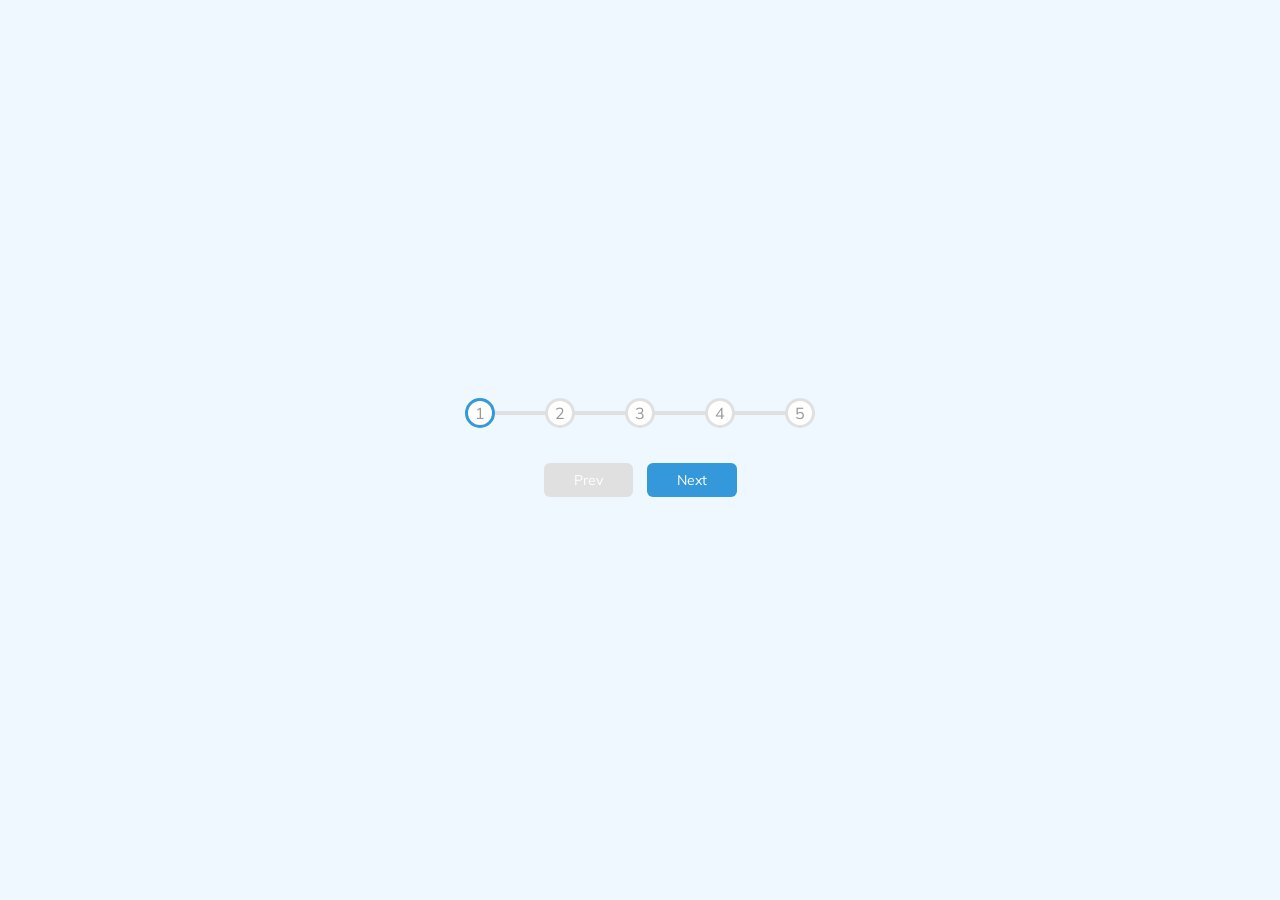
<file: Day 2/index.html>
<!DOCTYPE html>
<html lang="en">
<head>
    <meta charset="UTF-8">
    <meta name="viewport" content="width=device-width, initial-scale=1.0">
        <link rel="stylesheet" href="style.css"/>
    <title>Document</title>

</head>
<body>
    <div class="container">
        <div class="progress-container">
            <div class="progress" id="progress"> </div>
                <div class="circle active "> 1 </div>
                 <div class="circle  "> 2 </div>
                        <div class="circle "> 3 </div>
                               <div class="circle "> 4 </div>
                                      <div class="circle "> 5</div>
                                      
                                      
            
        </div>

        <button class="btn" id="prev" disabled>Prev</button>
        <button class="btn" id="next">Next</button>
    </div>
<div> </div>



        <script src = "script.js"></script>
</body>
</html>
</file>
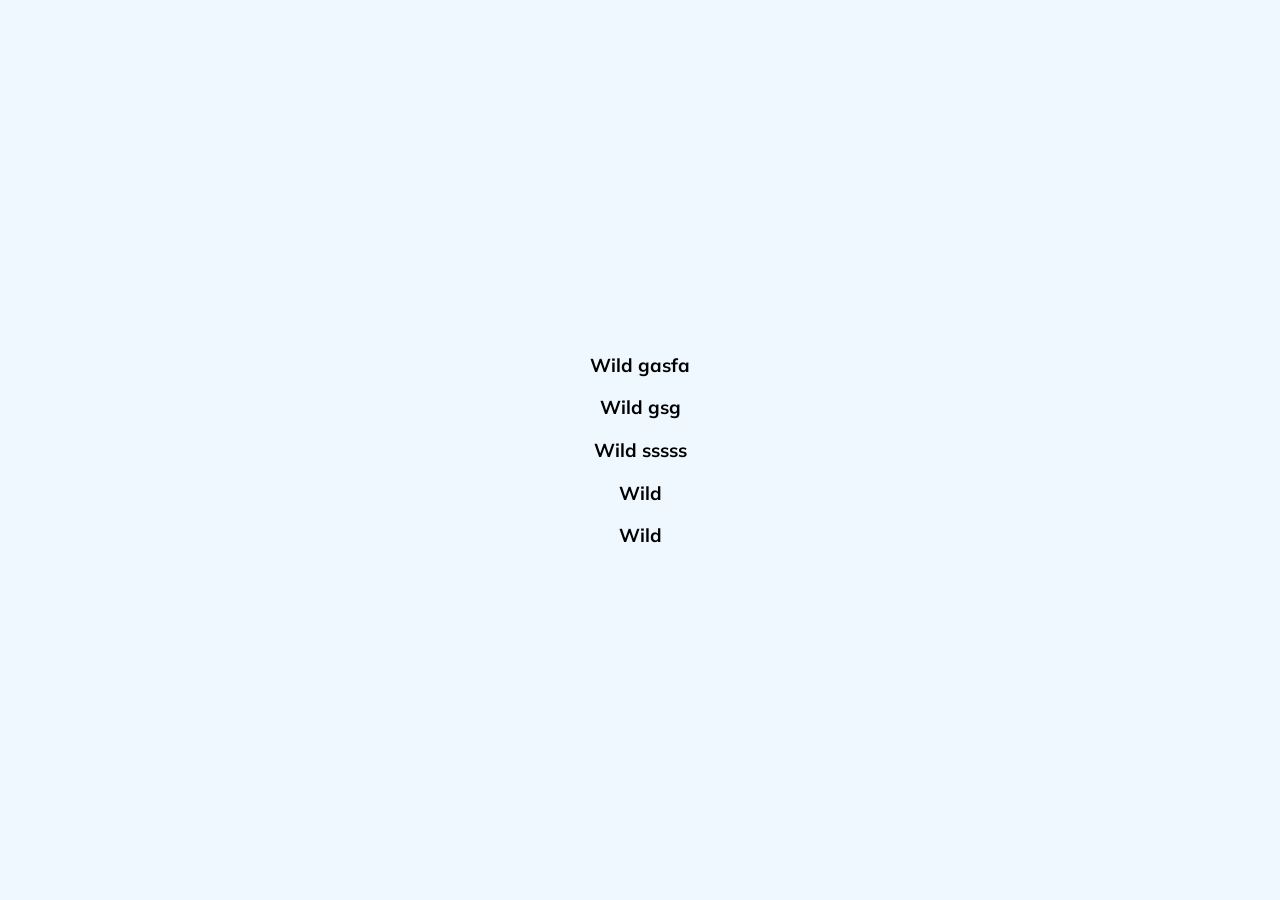
<file: stater.html>
<!DOCTYPE html>
<html lang="en">
<head>
    <meta charset="UTF-8">
    <meta name="viewport" content="width=device-width, initial-scale=1.0">
    <link rel="stylesheet" href="style.css"/>
    <title>Expanding Cards</title>
</head>
<body>
    <div class="container">
        <div class="panel active  " style="background-image: url('https://images.unsplash.com/photo-1506744038136-46273834b3fb?ixlib=rb-4.0.3&auto=format&fit=crop&w=1470&q=80')">
            <h3>Wild  gasfa </h3>
        </div>
   

      <div class="panel" style="background-image: url('https://images.unsplash.com/photo-1751308759380-03e5abd14510?q=80&w=687&auto=format&fit=crop&ixlib=rb-4.1.0&ixid=M3wxMjA3fDB8MHxwaG90by1wYWdlfHx8fGVufDB8fHx8fA%3D%3D')">
            <h3>Wild gsg </h3>
        </div>

          <div class="panel " style="background-image: url('https://images.unsplash.com/photo-1751104156941-d7a7e6c409de?q=80&w=1374&auto=format&fit=crop&ixlib=rb-4.1.0&ixid=M3wxMjA3fDB8MHxwaG90by1wYWdlfHx8fGVufDB8fHx8fA%3D%3D')">
            <h3>Wild sssss </h3>
        </div>

        <div class="panel " style="background-image: url('https://plus.unsplash.com/premium_photo-1674331248476-21f3da9b4f2d?q=80&w=686&auto=format&fit=crop&ixlib=rb-4.1.0&ixid=M3wxMjA3fDB8MHxwaG90by1wYWdlfHx8fGVufDB8fHx8fA%3D%3D')">
            <h3>Wild</h3>
        </div>

        <div class="panel " style="background-image: url(' https://images.unsplash.com/photo-1751378639257-0aca1af0089b?q=80&w=1405&auto=format&fit=crop&ixlib=rb-4.1.0&ixid=M3wxMjA3fDB8MHxwaG90by1wYWdlfHx8fGVufDB8fHx8fA%3D%3D')">
            <h3>Wild</h3>
        </div>

  </div>



    <script src = "script.js"></script>
</body>
</html>
</file>
<file: Day 2/style.css>
@import url('https://fonts.googleapis.com/css2?family=Muli&display=swap');
:root{
    --line-border-fill: #3498db;
    --line-border-empty:  #e0e0e0;
    
}

*{box-sizing: border-box;
}

body{
    background-color: aliceblue;
    font-family: 'Muli', sans-serif;
    display: flex;
    align-items: center;
    justify-content: center;
    height: 100vh;
    overflow: hidden;
    margin: 0;

}
 

 

.container{
    text-align: center;
}

.progress-container{
display: flex;
justify-content: space-between;
position: relative;
margin-bottom: 30px;
max-width: 100%;
width: 350px;


}
.progress-container::before {
    content: "";
    background-color:var(--line-border-empty);
    position: absolute;
    top: 50%;
    left: 0;
    transform: translateY(-50%);
    height: 4px;
    width: 100%;
    z-index: -1;
 

}


.progress {
    background-color: var(--line-border-fill);
    position: absolute;
    top: 50%;
    left: 0;
    transform: translateY(-50%);
    height: 4px;
    width: 0%;
    z-index: -1;
    transition: 0.4s ease;

}


.circle{
    background-color: #fff;
    color: #999;
    border-radius: 50%;
    height: 30px;
    width: 30px;
    display: flex;
    align-items: center;
    justify-content: center;
    border: 3px solid var(--line-border-empty);
    transition: 0.4s ease;

}

.circle.active {
    border-color:var(--line-border-fill);



}

.btn{
    background-color: var(--line-border-fill);
    color: #fff;
    border: 0;
    border-radius: 6px;
    cursor: pointer;
    font-family: inherit;
    padding: 8px 30px;
    margin: 5px;
    font-size: 14px;

}

.btn:active{
    transform: scale(0.98);

}

.btn:focus{
    outline: 0;

}
.btn:disabled{
    background-color: var(--line-border-empty);
}
</file>
<file: style.css>
@import url('https://fonts.googleapis.com/css2?family=Muli&display=swap');
:root{
    --line-border-fill: #3498db;
    --line-border-empty:  #e0e0e0;
    
}

*{box-sizing: border-box;
}

body{
    background-color: aliceblue;
    font-family: 'Muli', sans-serif;
    display: flex;
    align-items: center;
    justify-content: center;
    height: 100vh;
    overflow: hidden;
    margin: 0;

}

 

.container{
    text-align: center;
}

.progress-container{
display: flex;
justify-content: space-between;
position: relative;
margin-bottom: 30px;
max-width: 100%;
width: 350px;


}
.progress-container::before {
    content: "";
    background-color:var(--line-border-empty);
    position: absolute;
    top: 50%;
    left: 0;
    transform: translateY(-50%);
    height: 4px;
    width: 100%;
    z-index: -1;
 

}


.progress {
    background-color: var(--line-border-fill);
    position: absolute;
    top: 50%;
    left: 0;
    transform: translateY(-50%);
    height: 4px;
    width: 0%;
    z-index: -1;
    transition: 0.4s ease;

}


.circle{
    background-color: #fff;
    color: #999;
    border-radius: 50%;
    height: 30px;
    width: 30px;
    display: flex;
    align-items: center;
    justify-content: center;
    border: 3px solid var(--line-border-empty);
    transition: 0.4s ease;

}

.circle.active {
    border-color:var(--line-border-fill);



}

.btn{
    background-color: var(--line-border-fill);
    color: #fff;
    border: 0;
    border-radius: 6px;
    cursor: pointer;
    font-family: inherit;
    padding: 8px 30px;
    margin: 5px;
    font-size: 14px;

}

.btn:active{
    transform: scale(0.98);

}

.btn:focus{
    outline: 0;

}
.btn:disabled{
    background-color: var(--line-border-empty);
}
</file>
